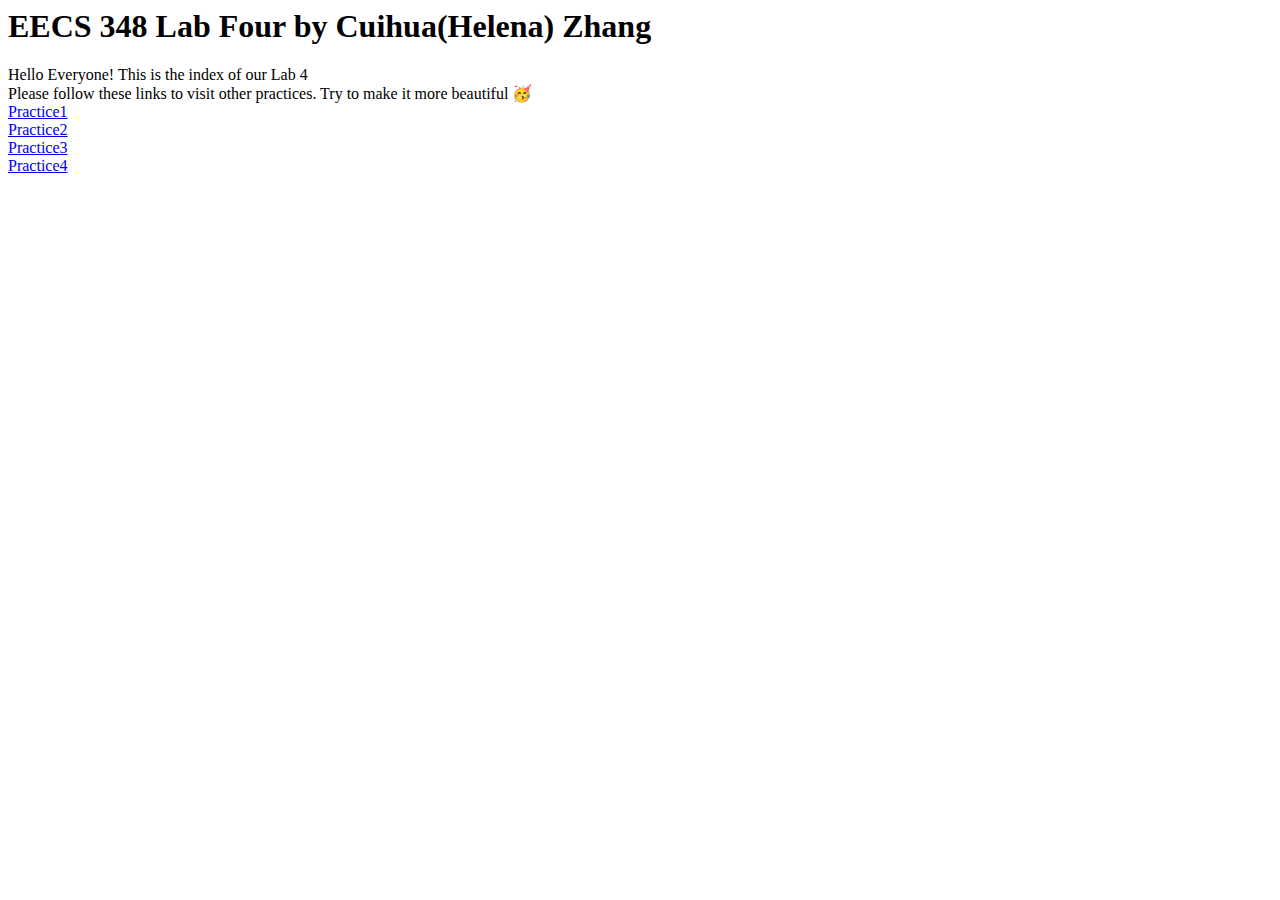
<file: index.html>
<!-- saved from url=(0037)https://people.eecs.ku.edu/~c522z106/ -->
<html><head><meta http-equiv="Content-Type" content="text/html; charset=UTF-8">
    </head><body><h1>EECS 348 Lab Four by Cuihua(Helena) Zhang</h1>



    Hello Everyone! This is the index of our Lab 4<br>

    Please follow these links to visit other practices. Try to make it more beautiful 🥳<br>
    <a href="https://people.eecs.ku.edu/~c522z106/practice1.html">Practice1</a> <br>
    <a href="https://people.eecs.ku.edu/~c522z106/practice2.html">Practice2</a> <br>
    <a href="https://people.eecs.ku.edu/~c522z106/practice3.html">Practice3</a> <br>
    <a href="https://people.eecs.ku.edu/~c522z106/practice4.html">Practice4</a> <br>



</body></html>
</file>
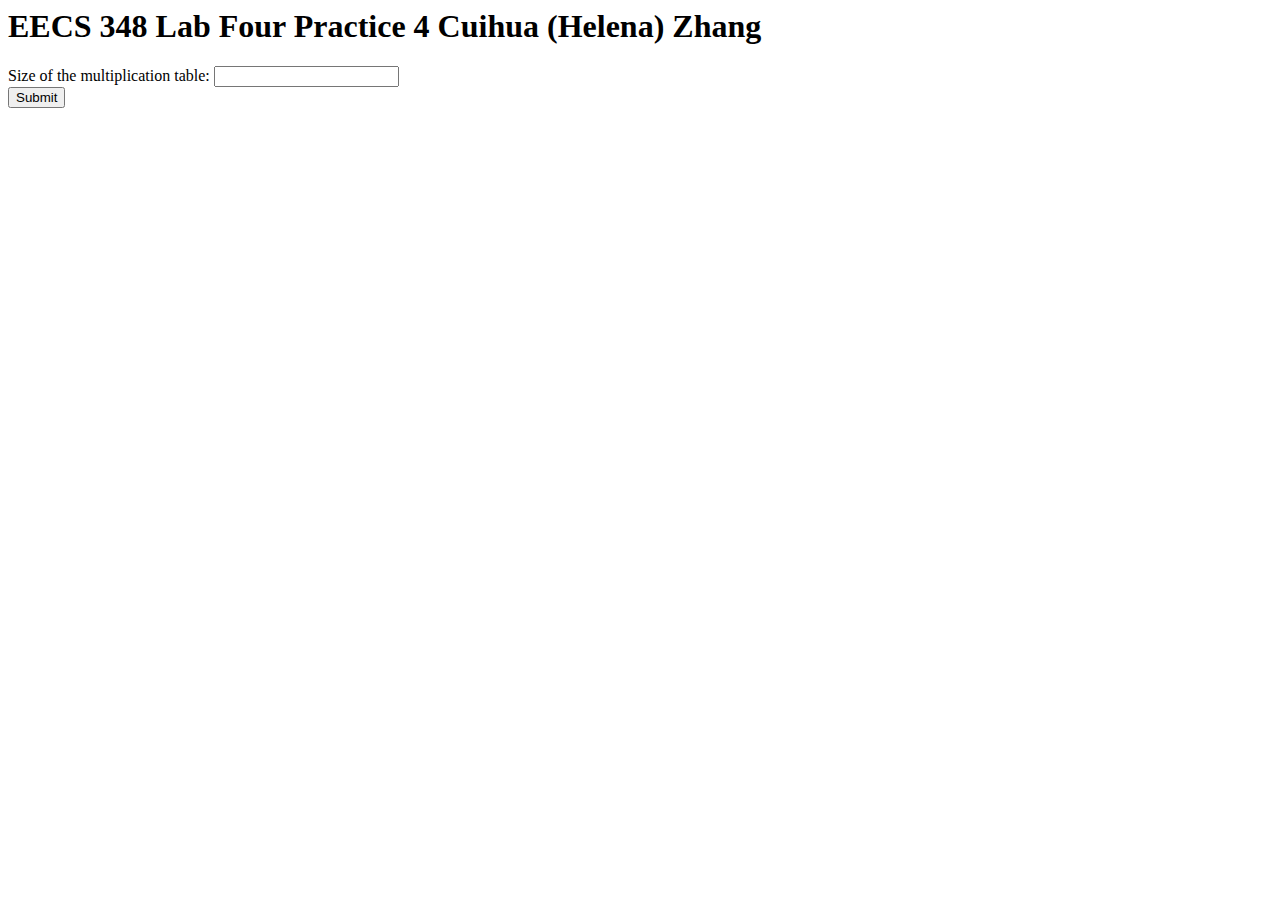
<file: practice4.html>
<!-- saved from url=(0051)https://people.eecs.ku.edu/~c522z106/practice4.html -->
<html><head><meta http-equiv="Content-Type" content="text/html; charset=UTF-8">
    </head><body><h1>EECS 348 Lab Four Practice 4 Cuihua (Helena) Zhang</h1>



    <form action="https://people.eecs.ku.edu/~c522z106/practice4.php" method="post">
        Size of the multiplication table: <input type="text" name="size"><br>
        <input type="submit">
    </form>



</body></html>
</file>
